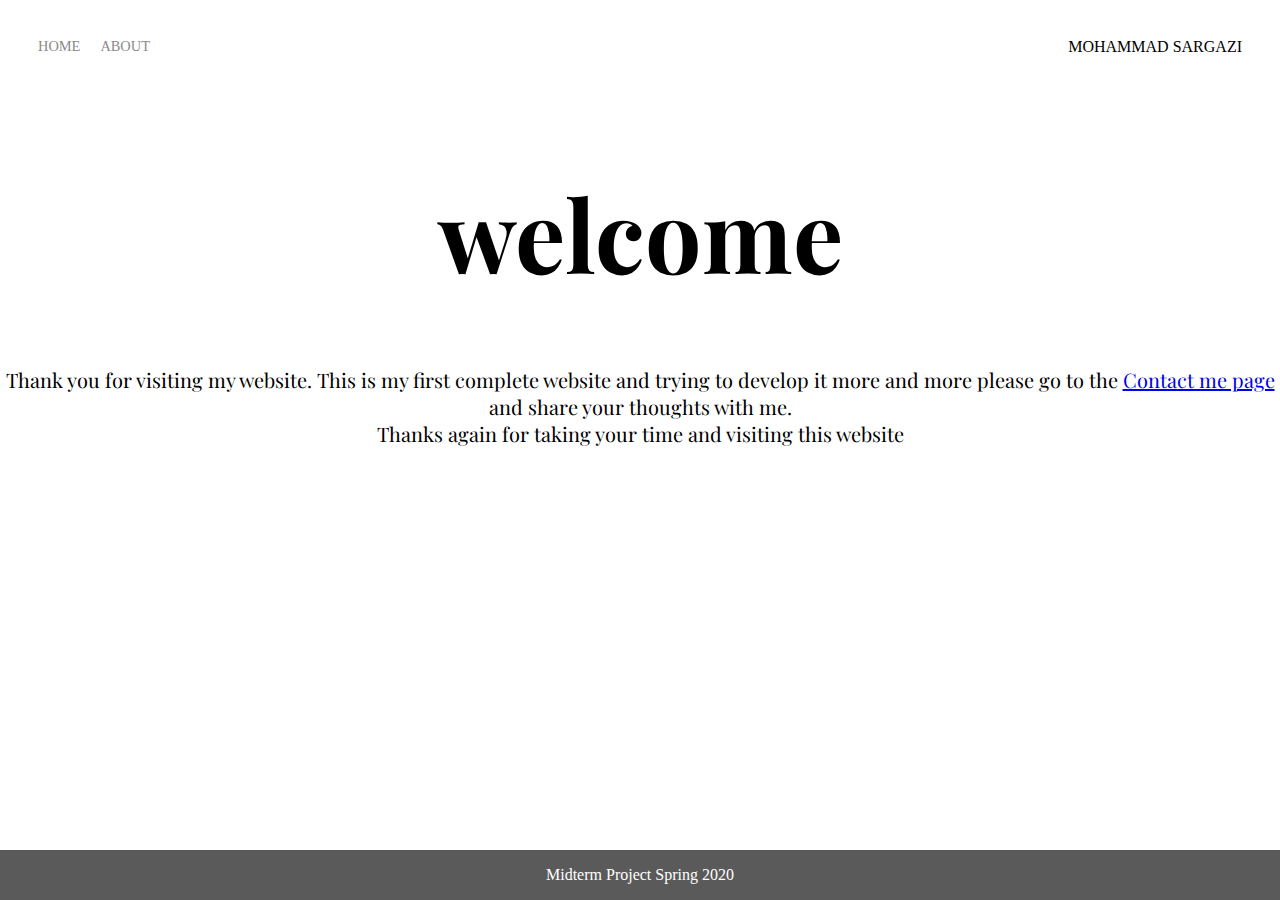
<file: about.html>
<!DOCTYPE html>
<html>
<head>
    <title>Page Title</title>
    <link rel="stylesheet" href="about.css">
    <link href="https://fonts.googleapis.com/css2?family=Playfair+Display&display=swap" rel="stylesheet"> 
</head> 
<body>
    <div class="container">
        <div class="nav-wrapper">
            <div class="left-side">
                <div class="nav-link-wrapper">
                    <a href="index.html">Home</a>
                </div>

                <div class="nav-link-wrapper">
                    <a href="about.html">About</a>
                </div>
            </div>

            <div class="right-side">
                <div class="brand">
                    <div Class="name">MOHAMMAD SARGAZI</div>
                </div>
            </div>

         </div>
    </div>  
    <div class= "welcome">
        <h1>welcome</h1>
    </div>
    <div class="note">
        <p> Thank you for visiting my website. This is my first complete website and trying to develop it more and more please go to the <a href="email.html">Contact me page</a> and share your thoughts with me.<br> Thanks again for taking your time and visiting this website</p>
    </div>
</body>    
<footer>
    <div class="footer">
    <p> Midterm Project Spring 2020</p>
    </div>
</footer>
</html>
</file>
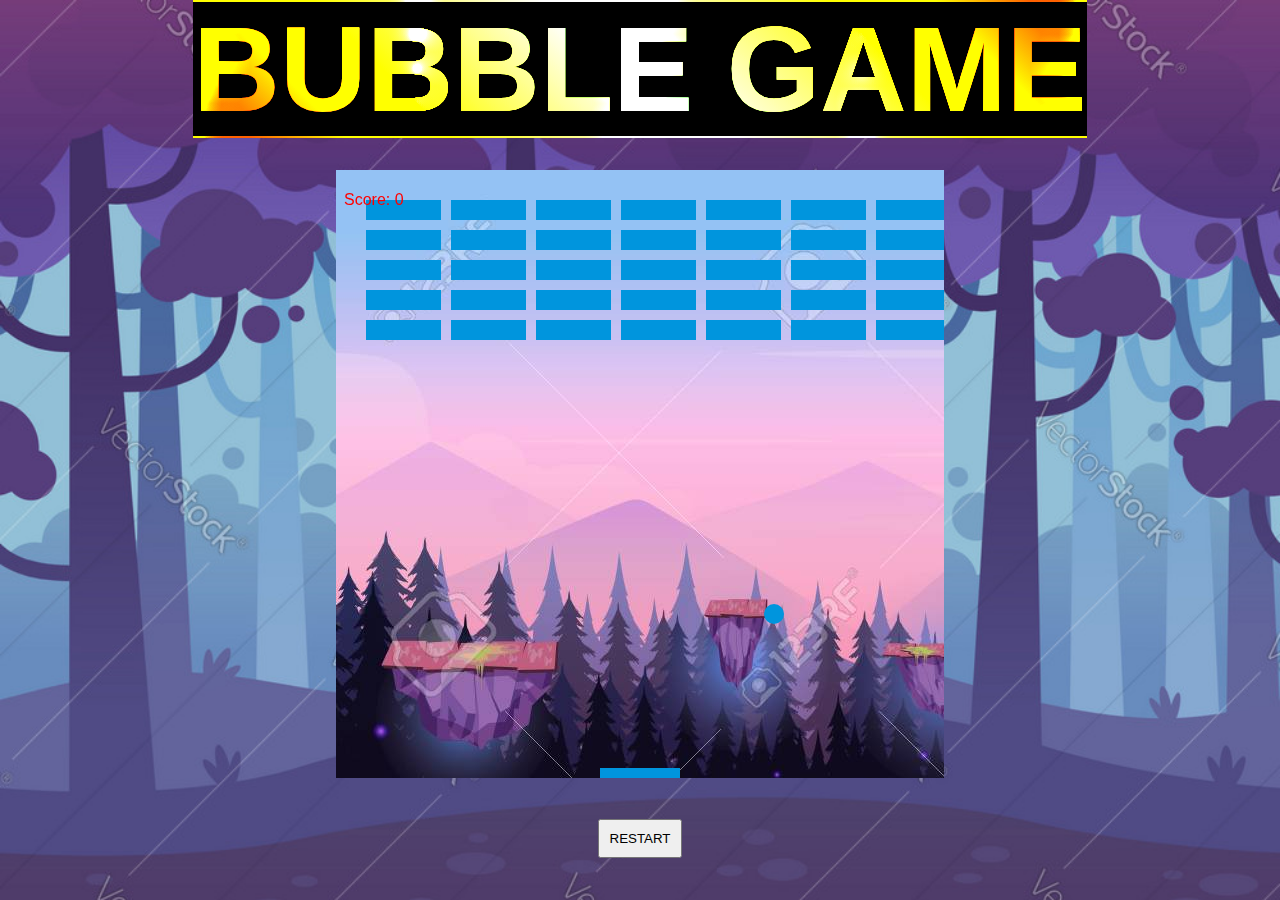
<file: bubblegame.html>
<!DOCT<!DOCTYPE html>
<html>
    <head>
        <title> Tennis Game</title>
        <link rel="stylesheet" href="bublestyles.css">
        <div class="neon" alignment= "center">
            <span id= "text" class="text" data-text="Bubble Game">Bubble Game</span>
            <span class="gradient"></span>
            <span class="spotlight"></span>
          </div>
        
    </head>
    <body>
        <canvas id="myCanvas" width="608" height="608"></canvas>
        <script src="new.js"></script>
        <button onClick="window.location.reload();">RESTART</button>
    </body>
</html>
</file>
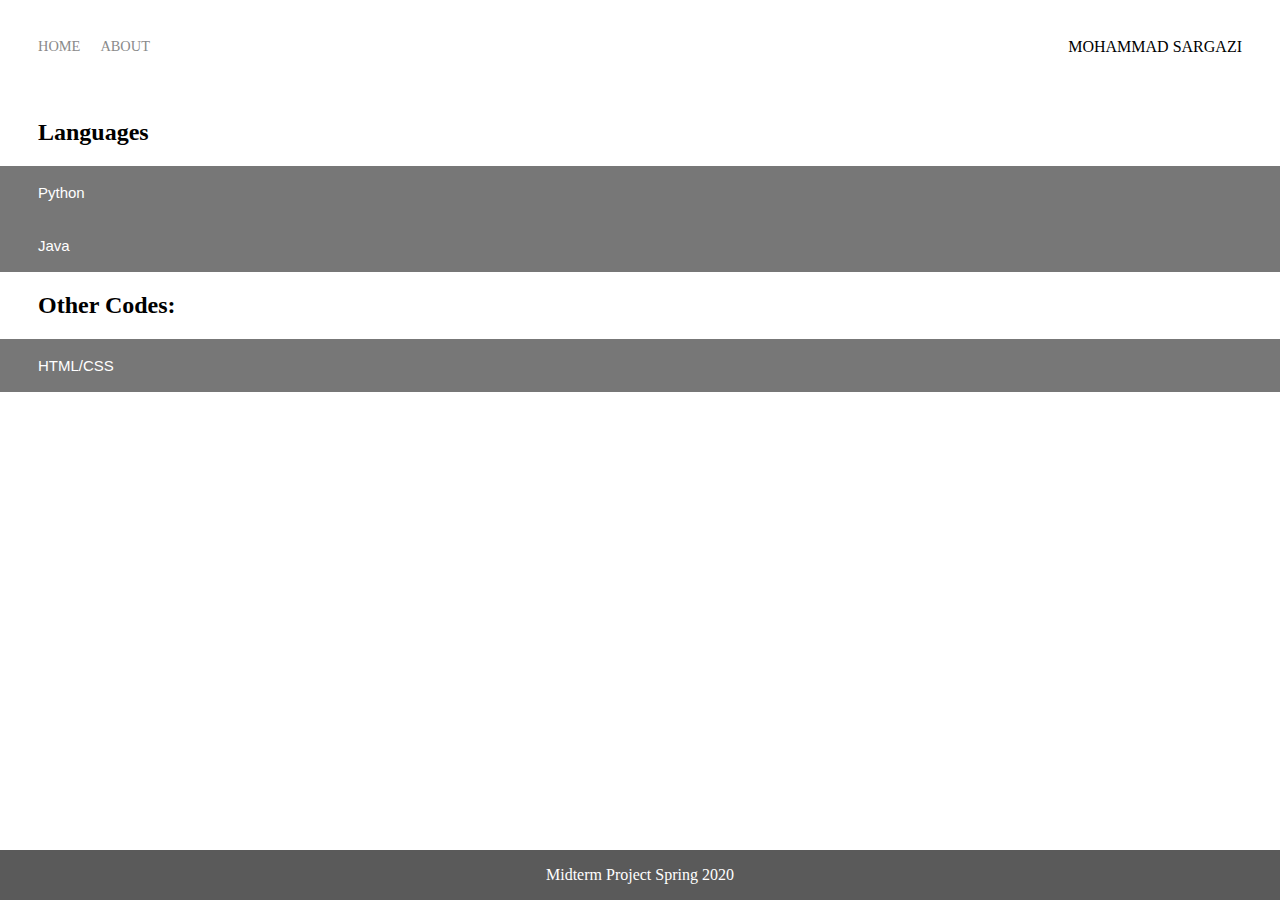
<file: codes.html>
<!DOCTYPE html>
<html>
<head>
    <meta charset="uft-8"/>
    <title>Codes</title>
    <link rel="stylesheet" href="codes.css">
    <link href="https://fonts.googleapis.com/css2?family=Lobster&display=swap" rel="stylesheet">
</head> 
<body>
    <div class="container">
        <div class="nav-wrapper">
            <div class="left-side">
                <div class="nav-link-wrapper">
                    <a href="index.html">Home</a>
                </div>

                <div class="nav-link-wrapper">
                    <a href="about.html">About</a>
                </div>
            </div>

            <div class="right-side">
                <div class="brand">
                    <div Class="name">MOHAMMAD SARGAZI</div>
                </div>
            </div>

        </div>
        
        <h2>Languages</h2>
        <div class="Allcol">    
            <button type="button" class="collapsible">Python</button>
            <div class="content">
            <a href="data.html">Data Collection</a><br>
            <a href="dictionary.html">Usernames Dictionary </a><br>
            <a href="quizpy.html"> Quiz Avarage  3</a><br>
            <a href="rainfall.html">Rainfall Sample </a><br>
            <a href="username.html">Usernames and Name Generator </a><br>
            </div>
            
            
            <button type="button" class="collapsible">Java</button>
            <div class="content">
                <a href="about.html">Coming soon...</a><br>
                <a href="about.html">Coming soon...</a><br>
                <a href="about.html">Coming soon...</a><br>
                <a href="about.html">Coming soon...</a><br>
                <a href="about.html">Coming soon...</a><br>
            </div>
            <h2> Other Codes:</h2>
            <button type="button" class="collapsible">HTML/CSS</button>
            <div class="content">
                <a href="feedback.html">Student Feedback Form </a><br>
                <a href="iss.html">Live ISS Location</a><br>
                <a href="roster.html">Student Club Roster </a><br>
            </div>
        </div>    
        <script>
            var coll = document.getElementsByClassName("collapsible");
            var i;
            
            for (i = 0; i < coll.length; i++) {
            coll[i].addEventListener("click", function() {
                this.classList.toggle("active");
                var content = this.nextElementSibling;
                if (content.style.display === "block") {
                content.style.display = "none";
                } else {
                content.style.display = "block";
                }
            });
            }
            
      
          
          
          
          
        </script>
        



    </div>  

</body>
<footer>
    <div class="footer">
    <p> Midterm Project Spring 2020</p>
    </div>
</footer>
</html>
</file>
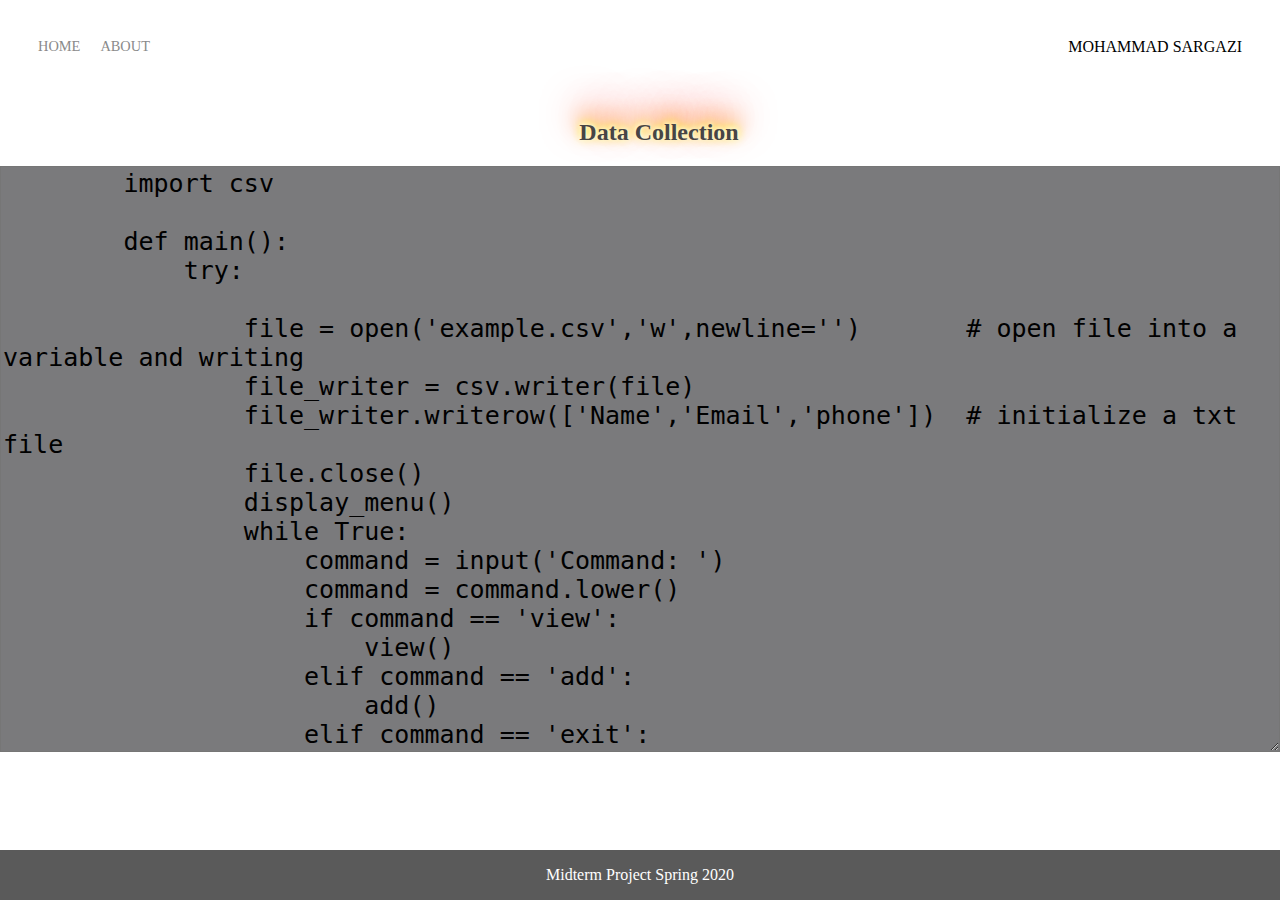
<file: data.html>
<!DOCTYPE html>
<html>
<head>
    <meta charset="uft-8"/>
    <title> Data Collection</title>
    <link rel="stylesheet" href="codes.css">
    <link href="https://fonts.googleapis.com/css2?family=Lobster&display=swap" rel="stylesheet">
</head> 
<style>
    body {
    margin: 0px;
}

.container {
    display: grid;
    grid-template-columns: 1fr; 
}

/* Nav styles*/
.nav-wrapper {
    display: flex;
    justify-content: space-between;
    padding: 38px;
}

.left-side {
    display: flex;
}

.nav-wrapper >.left-side > div {
    margin-right: 20px;
    font-size: 0.9em;
    text-transform: uppercase;
}

.nav-link-wrapper {
    height: 22px;
    border-bottom: 1px solid transparent;
    transition: border-bottom 0.5s;
}

.nav-link-wrapper a {
    color: #8a8a8a;
    text-decoration: none;
    transition: color 0.5s;
}

.nav-link-wrapper:hover {
    border-bottom: 1px solid black;
}

.nav-link-wrapper a:hover {
    color: black;
}
textarea {
    background-color: rgb(122, 122, 124);
    font-size: 25px;
}
#demotext {
color: #FFFFFF;
background: #333333;
text-shadow: 0 -1px 4px #FFF, 0 -2px 10px #ff0, 0 -10px 20px #ff8000, 0 -18px 40px #F00;
color: rgb(71, 69, 69);
background: #ffffff;
text-align: center
}
.footer {
    position: fixed;
    left: 0;
    bottom: 0;
    width: 100%;
    background-color: rgb(90, 90, 90);
    color: white;
    text-align: center;
    
}
</style>
<body>
    <div class="container">
        <div class="nav-wrapper">
            <div class="left-side">
                <div class="nav-link-wrapper">
                    <a href="index.html">Home</a>
                </div>

                <div class="nav-link-wrapper">
                    <a href="about.html">About</a>
                </div>
            </div>

            <div class="right-side">
                <div class="brand">
                    <div Class="name">MOHAMMAD SARGAZI</div>
                </div>
            </div>

        </div>
        <div id="demotext"><h2> Data Collection </h2></div>
    <textarea id="w3mission" rows="20" cols="70">
        import csv

        def main():
            try:
        
                file = open('example.csv','w',newline='') 	# open file into a variable and writing
                file_writer = csv.writer(file)
                file_writer.writerow(['Name','Email','phone'])  # initialize a txt file
                file.close()
                display_menu()
                while True:
                    command = input('Command: ')
                    command = command.lower()
                    if command == 'view':
                        view()
                    elif command == 'add':
                        add()
                    elif command == 'exit':
                        print('Bye!')
                        break
                    else:
                        print('Not a valid command. Please try again. \n')
            except KeyError:
                print('Key Error ')
        
        def display_menu():
            print('COMMAND MENU')
            print('view - View Username list')
            print('add - Add a Username')
            print('exit - Exit program')
            print()
        
        
        def view():
            example_file = open('example.csv', encoding='utf-8')  # good idea to include encoding
            example_reader = csv.reader(example_file)
            for row in example_reader:
                print('{:<18} {:^18} {:>5}'.format(*row, end=''))
        
        
        def add():
            user = input('Please enter your username, phone number and email address in the same order separated with comma.').split(',')
            output_file = open('example.csv', 'a', newline='')  # open new file in 'w' mode
            output_writer = csv.writer(output_file)  # create a Writer object
            output_writer.writerow(user)
            output_file.close()
        
        main()
    
        
        </textarea>
    </div>
</body> 
<footer>
    <div class="footer">
    <p> Midterm Project Spring 2020</p>
    </div>
</footer>
</html>
</file>
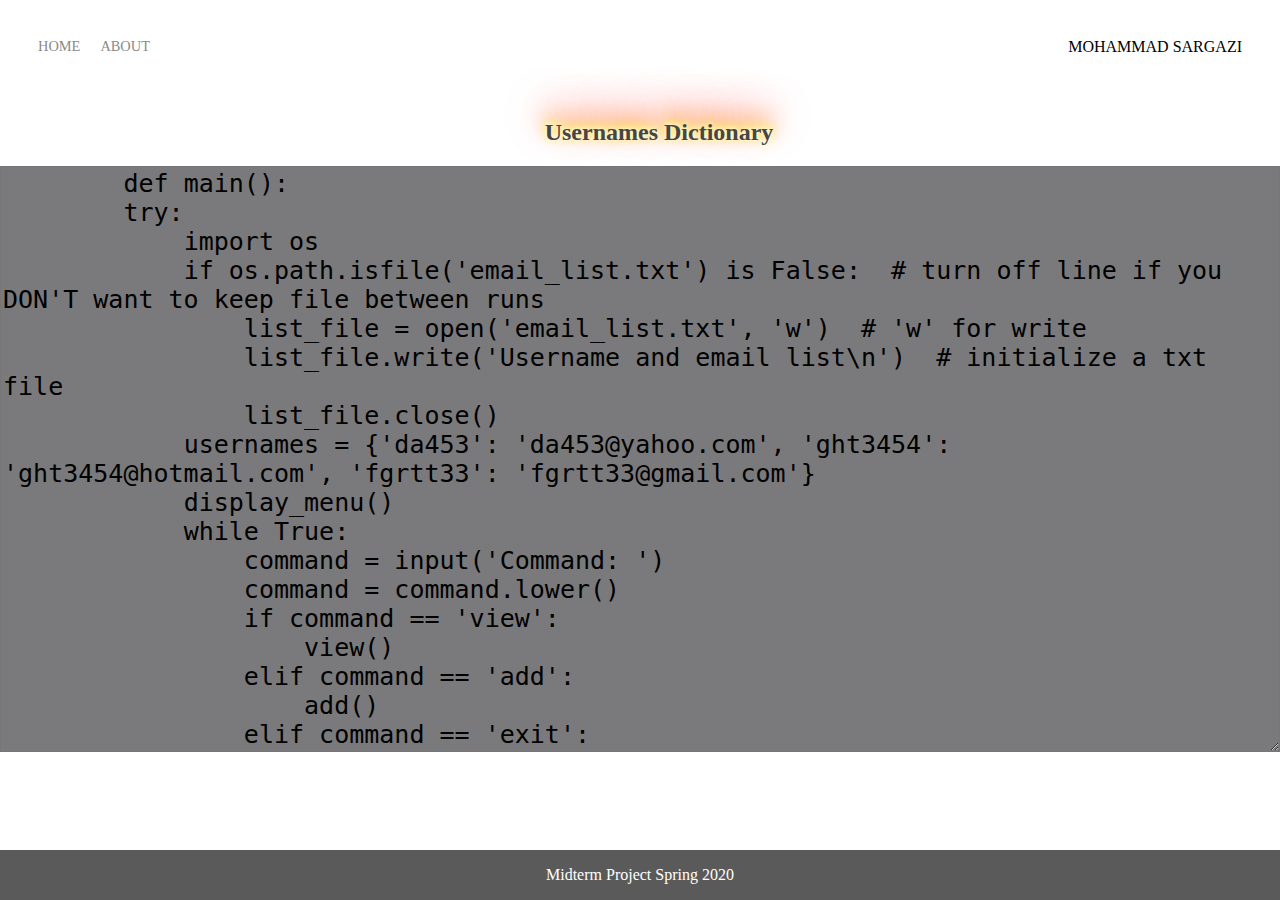
<file: dictionary.html>
<!DOCTYPE html>
<html>
<head>
    <meta charset="uft-8"/>
    <title> Dictonary file</title>
    <link rel="stylesheet" href="codes.css">
    <link href="https://fonts.googleapis.com/css2?family=Lobster&display=swap" rel="stylesheet">
</head> 
<style>
    body {
    margin: 0px;
}

.container {
    display: grid;
    grid-template-columns: 1fr; 
}

/* Nav styles*/
.nav-wrapper {
    display: flex;
    justify-content: space-between;
    padding: 38px;
}

.left-side {
    display: flex;
}

.nav-wrapper >.left-side > div {
    margin-right: 20px;
    font-size: 0.9em;
    text-transform: uppercase;
}

.nav-link-wrapper {
    height: 22px;
    border-bottom: 1px solid transparent;
    transition: border-bottom 0.5s;
}

.nav-link-wrapper a {
    color: #8a8a8a;
    text-decoration: none;
    transition: color 0.5s;
}

.nav-link-wrapper:hover {
    border-bottom: 1px solid black;
}

.nav-link-wrapper a:hover {
    color: black;
}
textarea {
    background-color: rgb(122, 122, 124);
    font-size: 25px;
}
#demotext {
color: #FFFFFF;
background: #333333;
text-shadow: 0 -1px 4px #FFF, 0 -2px 10px #ff0, 0 -10px 20px #ff8000, 0 -18px 40px #F00;
color: rgb(71, 69, 69);
background: #ffffff;
text-align: center
}
.footer {
    position: fixed;
    left: 0;
    bottom: 0;
    width: 100%;
    background-color: rgb(90, 90, 90);
    color: white;
    text-align: center;
    
}
</style>
<body>
    <div class="container">
        <div class="nav-wrapper">
            <div class="left-side">
                <div class="nav-link-wrapper">
                    <a href="index.html">Home</a>
                </div>

                <div class="nav-link-wrapper">
                    <a href="about.html">About</a>
                </div>
            </div>

            <div class="right-side">
                <div class="brand">
                    <div Class="name">MOHAMMAD SARGAZI</div>
                </div>
            </div>

        </div>
        <div id="demotext"><h2> Usernames Dictionary </h2></div>
    <textarea id="w3mission" rows="20" cols="70">
        def main():
        try:
            import os
            if os.path.isfile('email_list.txt') is False:  # turn off line if you DON'T want to keep file between runs
                list_file = open('email_list.txt', 'w')  # 'w' for write
                list_file.write('Username and email list\n')  # initialize a txt file
                list_file.close()
            usernames = {'da453': 'da453@yahoo.com', 'ght3454': 'ght3454@hotmail.com', 'fgrtt33': 'fgrtt33@gmail.com'}
            display_menu()
            while True:
                command = input('Command: ')
                command = command.lower()
                if command == 'view':
                    view()
                elif command == 'add':
                    add()
                elif command == 'exit':
                    print('Bye!')
                    break
                else:
                    print('Not a valid command. Please try again. \n')
        except KeyError:
            print('Key Error ')
    
    
    def display_menu():
        print('COMMAND MENU')
        print('view - View Username list')
        print('add - Add a Username')
        print('exit - Exit program')
        print()
    
    
    def view():
        my_file = open('email_list.txt', 'r')  # r is for read mode
        my_data = my_file.read()  # read the entire file into one string
        print(my_data)
        my_file.close()  # close the file
    
    
    def add():
        user_input = input('Enter usernames with emails , separating each one with a comma. ')
        while user_input == '' or '@' not in user_input:
            user_input = input('Please enter a valid username and email.')
        user_input_list = user_input.split(',')
    
    
        user_input_fixed = ''  # a new string to hold the fixed items, so they can be written to the file
        list_file = open('email_list.txt', 'a')  # 'a' for append mode
        for i in range(len(user_input_list)):
            guest_fixed = user_input_list[i].strip()
            user_input_fixed = 'User ' + str(i + 1) + ' - ' + guest_fixed + '\n'
            list_file.write(user_input_fixed)
        list_file.close()
    
    
    if __name__ == '__main__':
        main()
    
    
    
        
        </textarea>
    </div>
</body> 
<footer>
    <div class="footer">
    <p> Midterm Project Spring 2020</p>
    </div>
</footer>
</html>
</file>
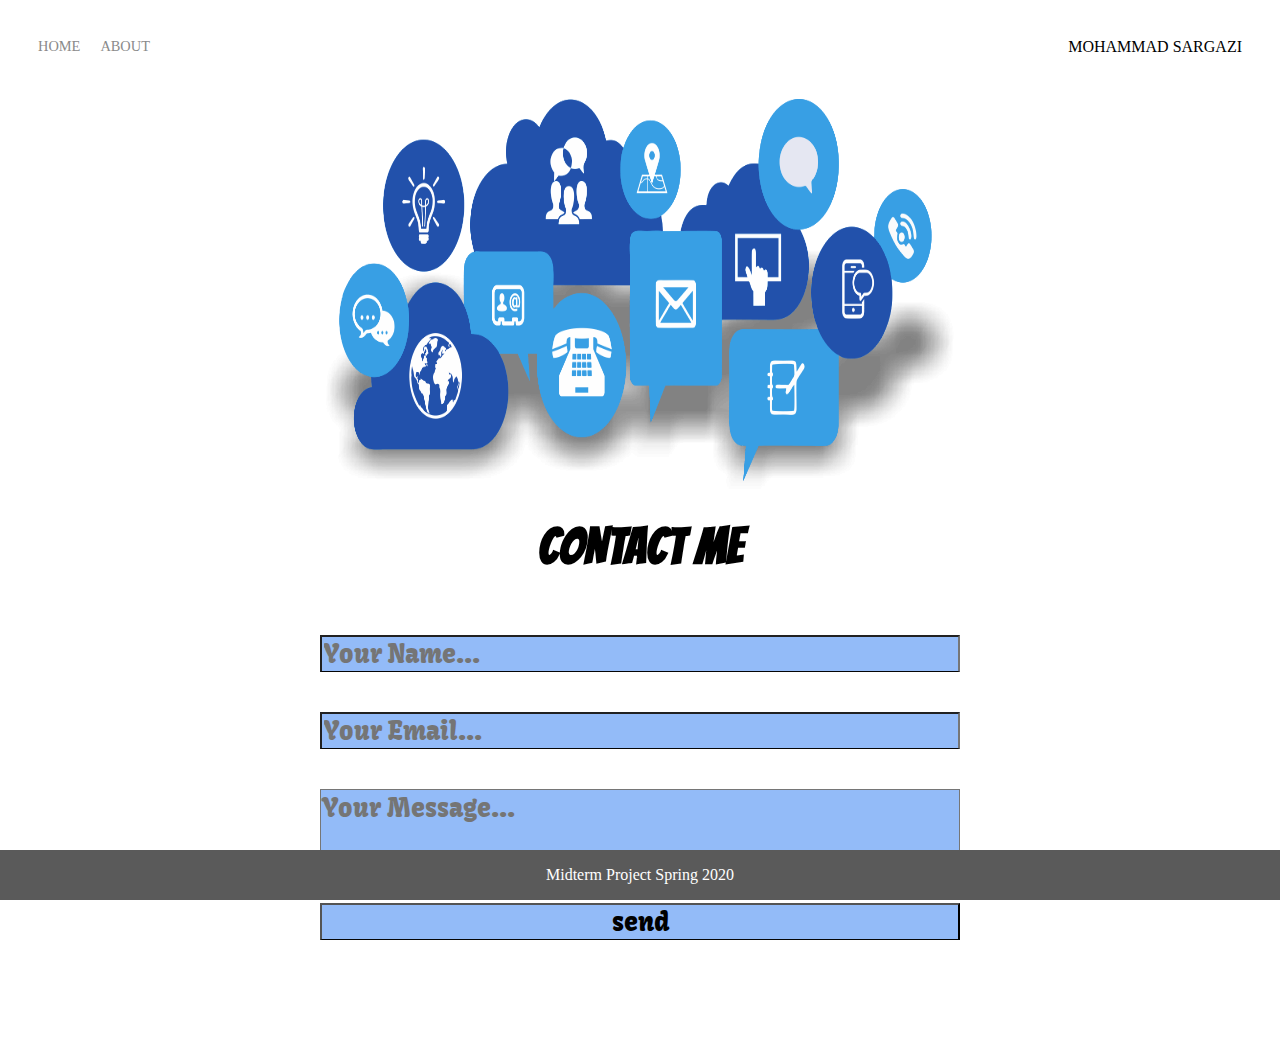
<file: email.html>
<!DOCTYPE html>
<html>
<head>
    <meta charset="uft-8"/>
    <title>Page Title</title>
    <link href="https://fonts.googleapis.com/css2?family=Bangers&display=swap" rel="stylesheet"> 
    <link href="https://fonts.googleapis.com/css2?family=Kavoon&display=swap" rel="stylesheet"> 
    <link rel="stylesheet" href="emailstyles.css">
</head> 
<body>
    <div class="container">
        <div class="nav-wrapper">
            <div class="left-side">
                <div class="nav-link-wrapper">
                    <a href="index.html">Home</a>
                </div>

                <div class="nav-link-wrapper">
                    <a href="about.html">About</a>
                </div>
            </div>

            <div class="right-side">
                <div class="brand">
                    <div>MOHAMMAD SARGAZI</div>
                </div>
            </div>

         </div>
         <img src="Images/c.png" alt="contact" width="50%" height="auto" id="img"> 

      <div class="contact-title">
          <h1> Contact Me </h1>   
        </div> 
      
      <div class="contact-form">
        <form id="contact-form" action="https://formspree.io/mknvjnqa" method="POST">
          <input name="name" type="text" class="form-control" placeholder="Your Name..." required>
          <br>
          <input name="_replyto" type="email" class="form-control" placeholder="Your Email..." required><br>
          <textarea name="Message" class="form-control" placeholder="Your Message..." row="4" required></textarea> <br>
          <input type="submit" class="form-control submit" value="send">
        </form>
      </div>  
    </div>
  </body>
  <footer>
    <div class="footer">
    <p> Midterm Project Spring 2020</p>
    </div>
</footer>
</html>
</file>
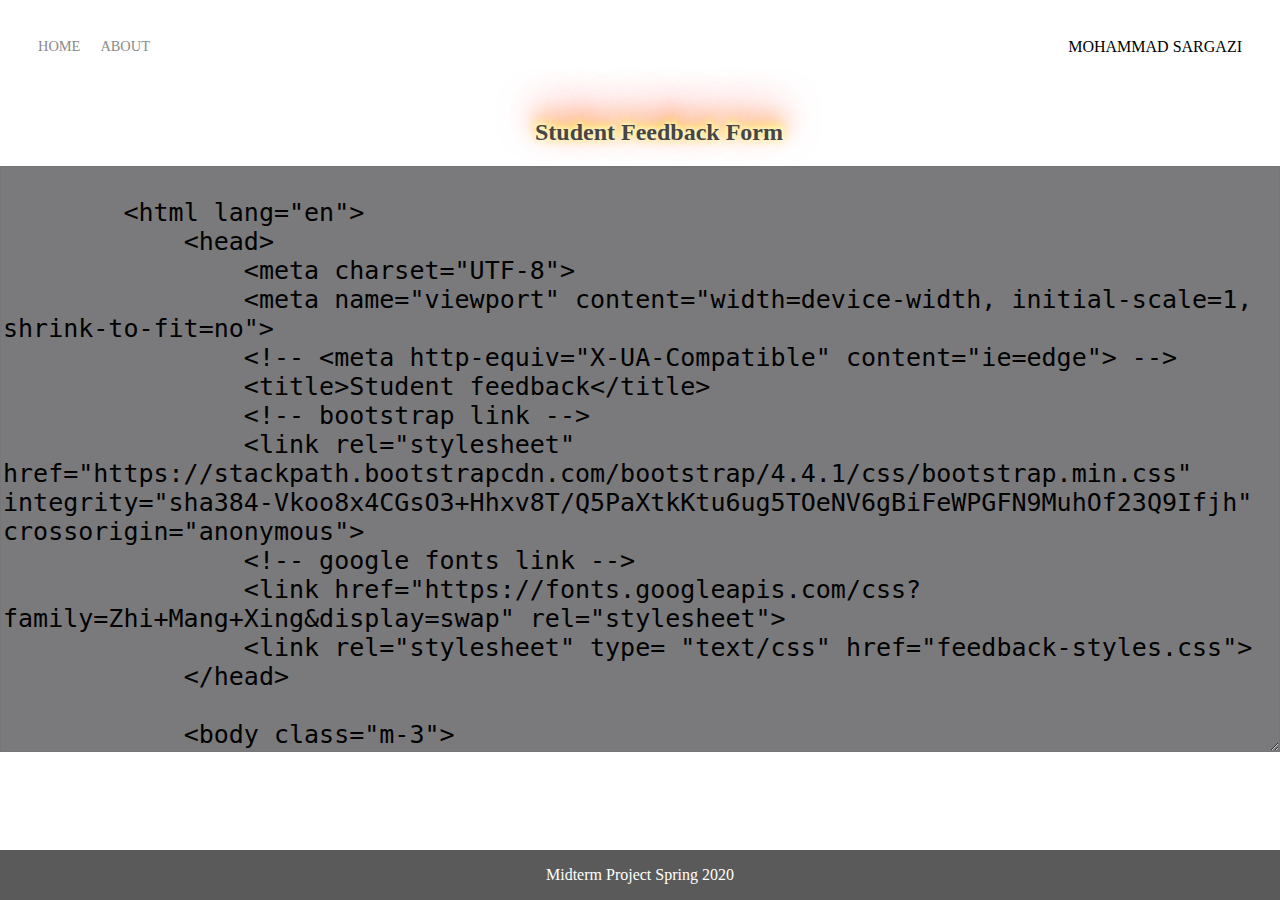
<file: feedback.html>
<!DOCTYPE html>
<html>
<head>
    <meta charset="uft-8"/>
    <title> Student Feedback</title>
    <link rel="stylesheet" href="codes.css">
    <link href="https://fonts.googleapis.com/css2?family=Lobster&display=swap" rel="stylesheet">
</head> 
<style>
    body {
    margin: 0px;
}

.container {
    display: grid;
    grid-template-columns: 1fr; 
}

/* Nav styles*/
.nav-wrapper {
    display: flex;
    justify-content: space-between;
    padding: 38px;
}

.left-side {
    display: flex;
}

.nav-wrapper >.left-side > div {
    margin-right: 20px;
    font-size: 0.9em;
    text-transform: uppercase;
}

.nav-link-wrapper {
    height: 22px;
    border-bottom: 1px solid transparent;
    transition: border-bottom 0.5s;
}

.nav-link-wrapper a {
    color: #8a8a8a;
    text-decoration: none;
    transition: color 0.5s;
}

.nav-link-wrapper:hover {
    border-bottom: 1px solid black;
}

.nav-link-wrapper a:hover {
    color: black;
}
textarea {
    background-color: rgb(122, 122, 124);
    font-size: 25px;
    text-align: left;
    margin: 0;
}
#demotext {
color: #FFFFFF;
background: #333333;
text-shadow: 0 -1px 4px #FFF, 0 -2px 10px #ff0, 0 -10px 20px #ff8000, 0 -18px 40px #F00;
color: rgb(71, 69, 69);
background: #ffffff;
text-align: center
}
.footer {
    position: fixed;
    left: 0;
    bottom: 0;
    width: 100%;
    background-color: rgb(90, 90, 90);
    color: white;
    text-align: center;
    
}

</style>
<body>
    <div class="container">
        <div class="nav-wrapper">
            <div class="left-side">
                <div class="nav-link-wrapper">
                    <a href="index.html">Home</a>
                </div>

                <div class="nav-link-wrapper">
                    <a href="about.html">About</a>
                </div>
            </div>

            <div class="right-side">
                <div class="brand">
                    <div Class="name">MOHAMMAD SARGAZI</div>
                </div>
            </div>

        </div>
        <div id="demotext"><h2> Student Feedback Form </h2></div>
    <textarea id="w3mission" rows="20" cols="80">

        <html lang="en">
            <head>
                <meta charset="UTF-8">
                <meta name="viewport" content="width=device-width, initial-scale=1, shrink-to-fit=no">
                <!-- <meta http-equiv="X-UA-Compatible" content="ie=edge"> -->
                <title>Student feedback</title>
                <!-- bootstrap link -->
                <link rel="stylesheet" href="https://stackpath.bootstrapcdn.com/bootstrap/4.4.1/css/bootstrap.min.css" integrity="sha384-Vkoo8x4CGsO3+Hhxv8T/Q5PaXtkKtu6ug5TOeNV6gBiFeWPGFN9MuhOf23Q9Ifjh" crossorigin="anonymous">
                <!-- google fonts link -->
                <link href="https://fonts.googleapis.com/css?family=Zhi+Mang+Xing&display=swap" rel="stylesheet">
                <link rel="stylesheet" type= "text/css" href="feedback-styles.css">
            </head>
            
            <body class="m-3">
                <!-- student feedback site -->
                <!-- header -->
                <div class="jumbotron">
                    <h1>Please provide feedback. You may do so anonymously.</h1>
                </div>
                <!-- creating grid container -->
                <div class="row">
                    <!-- defining first column -->
                    <div class="col-md-5">
                    <!-- notes and instuctions -->
                        <div>
                            <p>As one of our students, your thoughts, comments, and feedback are very important to us</p>
                            <p>Please use this form to send us your feedback</p>
                            <p>If you would like a response, Please include your contact infomation</p>
                        </div>
                    </div> <!--end of first column-->
            
                    <!-- defining 2n column -->
            
                    <div class="col-md-7">
                        <form class="ml-5" action="">
                            <!-- group input-text by using div tag -->
                                <div>
                                    <label for="name" class="form-check-lebel">Name:</label> <input type="text" id="name" name="student-name" maxlength="5" class="form-control"><br>
                                    <label for="email" class="form-check-lebel">email:</label> <input type="email" id="email" name="student-email" class="form-control"><br>
                                    <label for="msg" class="form-check-lebel">Comments</label><br>
                                    <input type="textarea" id="msg" name="comment" required class="form-control"><br>
                                </div>
                                
                                <p>Are you a current student?</p>
            
                                <div class="form-check">
                                    <input type="radio" id="yes" name="current-student" checked class="form-check-input">
                                    <label for="yes" class="form-check-lebel">Yes</label>
                                </div>
            
                                <div class="form-check">
                                    <input type="radio" id="no" name="current-student" class="form-check-input">
                                    <label for="no" class="form-check-lebel">No</label>
                                </div>
            
                                <div>
                                    <input class="btn btn-success mt-2" type="submit" id="submit-btn" name="submit-btn">
                                
                                </div>  
                        </form>
                    </div> <!--End of 2nd column-->
                </div> <!--end of row-->
            </body>
            </html>
        
        </textarea>
    </div>
</body> 
<footer>
    <div class="footer">
    <p> Midterm Project Spring 2020</p>
    </div>
</footer>
</html>
</file>
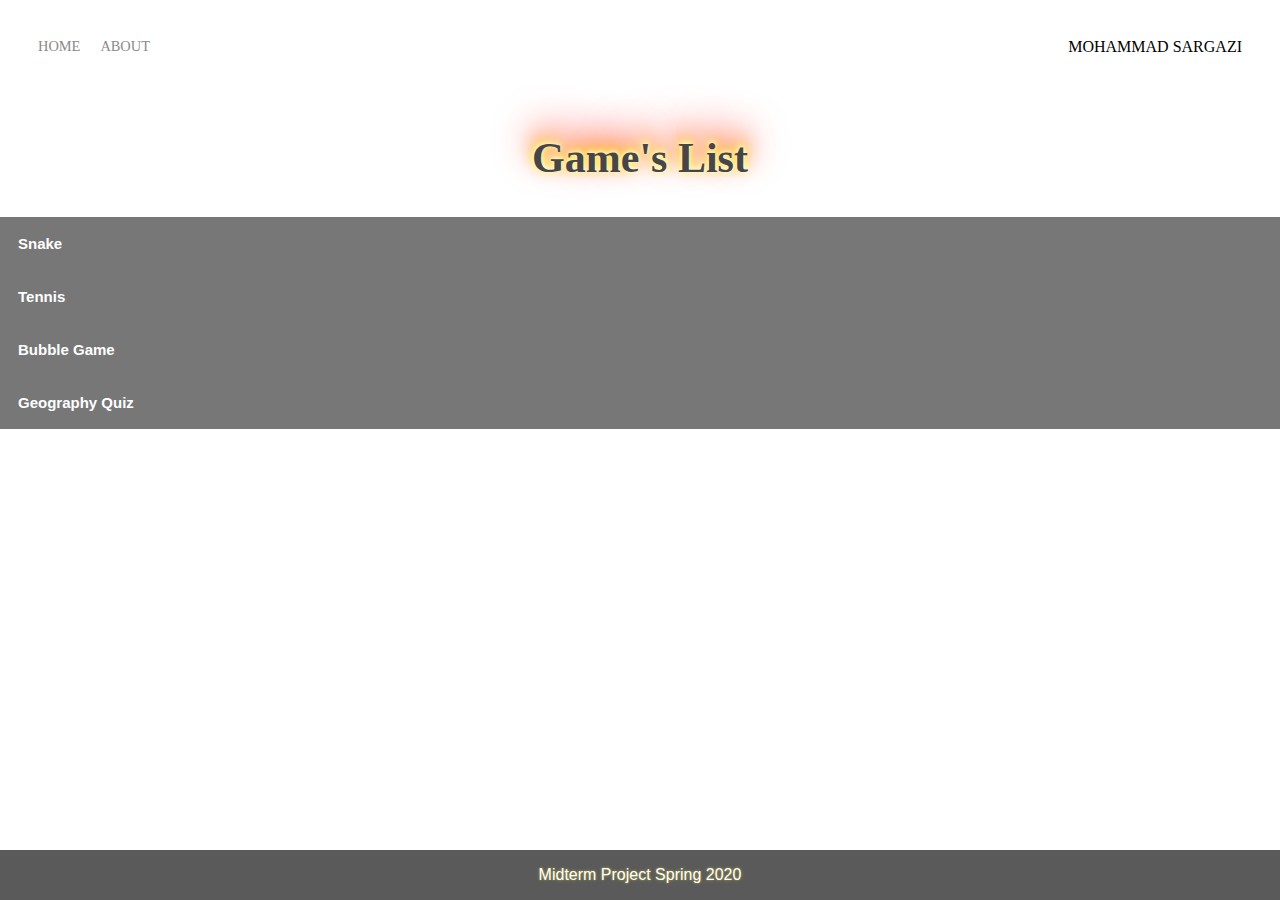
<file: game-list.html>
<!DOCTYPE html>
<html>
<head>
<link href="https://fonts.googleapis.com/css2?family=Luckiest+Guy&display=swap" rel="stylesheet">    
<meta name="viewport" content="width=device-width, initial-scale=1">
    <meta charset="uft-8"/>
    <title>Game List</title>
    <link href="https://fonts.googleapis.com/css2?family=Lobster&display=swap" rel="stylesheet">    
<style>
body {
    margin: 0px;
}

.container {
    display: grid;
    grid-template-columns: 1fr; 
}

/* Nav styles*/
.nav-wrapper {
    display: flex;
    justify-content: space-between;
    padding: 38px;
}

.left-side {
    display: flex;
}

.nav-wrapper >.left-side > div {
    margin-right: 20px;
    font-size: 0.9em;
    text-transform: uppercase;
}

.nav-link-wrapper {
    height: 22px;
    border-bottom: 1px solid transparent;
    transition: border-bottom 0.5s;
}

.nav-link-wrapper a {
    color: #8a8a8a;
    text-decoration: none;
    transition: color 0.5s;
}

.nav-link-wrapper:hover {
    border-bottom: 1px solid black;
}

.nav-link-wrapper a:hover {
    color: black;
}

#demotext {
color: #FFFFFF;
background: #333333;
text-shadow: 0 -1px 4px #FFF, 0 -2px 10px #ff0, 0 -10px 20px #ff8000, 0 -18px 40px #F00;
color: rgb(71, 69, 69);
background: #ffffff;
text-align: center
}
h2 {
    font-size: 42px;
}
p {
    text-decoration: none;
    text-shadow: 0 0 3px rgb(185, 177, 63);
    text-align: center;
}
#image {
    padding-right: 30px;
}
.content a {
    text-decoration: none;
    font-family: 'Luckiest Guy', cursive;
    text-shadow: 0 0 3px #FF0000;
}
.content {
  padding: 0 18px;
  max-height: 0;
  overflow: hidden;
  transition: max-height 0.2s ease-out;
  background-color: #f1f1f1;
  text-align: left;
  font-size: 42px;
}
.active, .collapsible:hover {
  background-color: #555;
}
.collapsible {
  background-color: #777;
  color: white;
  cursor: pointer;
  padding: 18px;
  width: 100%;
  border: none;
  text-align: left;
  outline: none;
  font-size: 15px;
  font-weight: 900;
}
.footer {
    position: fixed;
    left: 0;
    bottom: 0;
    width: 100%;
    background-color: rgb(90, 90, 90);
    color: white;
    text-align: center;
    font-family: Arial, Helvetica, sans-serif;
    
}
</style>
</head>
<body>
    <div class="container">
        <div class="nav-wrapper">
            <div class="left-side">
                <div class="nav-link-wrapper">
                    <a href="index.html">Home</a>
                </div>

                <div class="nav-link-wrapper">
                    <a href="about.html">About</a>
                </div>
            </div>

            <div class="right-side">
                <div class="brand">
                    <div Class="name">MOHAMMAD SARGAZI</div>
                </div>
            </div>
        </div>    
    </div>    
    <div id="demotext"><h2>Game's List </h2></div>
    <button class="collapsible">Snake</button>
    <div class="content">
        <a> <img  id= "image" src="Images/s.png" alt="Smiley face" width="100px" height="100px" align="left"> <a href="1snake.html"> Snake Game </a>

    </div>

    <button class="collapsible">Tennis</button>
    <div class="content">
        <img  id= "image" src="Images/t.png" alt="Smiley face" width="100px" height="100px" align="left"> <a href="tennis.html"> Tennis Game </a>
    </div>    
    <button class="collapsible">Bubble Game</button>
    <div class="content">
        <a> <img  id= "image" src="Images/b.png" alt="Smiley face" width="100px" height="100px" align="left"> <a href="bubblegame.html"> Bubble Game </a></div>
</div>    
<div id="demotext">
    <button class="collapsible">Geography Quiz</button>
    <div class="content">
        <a> <img  id= "image" src="Images/g.png" alt="Smiley face" width="100px" height="100px" align="left"> <a href="index1.html"> Geography Quiz</a>

    </div>    
<script>
var coll = document.getElementsByClassName("collapsible");
var i;

for (i = 0; i < coll.length; i++) {
  coll[i].addEventListener("click", function() {
    this.classList.toggle("active");
    var content = this.nextElementSibling;
    if (content.style.maxHeight){
      content.style.maxHeight = null;
    } else {
      content.style.maxHeight = content.scrollHeight + "px";
    } 
  });
}

</script>

</body>
<footer>
    <div class="footer">
    <p> Midterm Project Spring 2020</p>
    </div>
</footer>
</html>
</file>
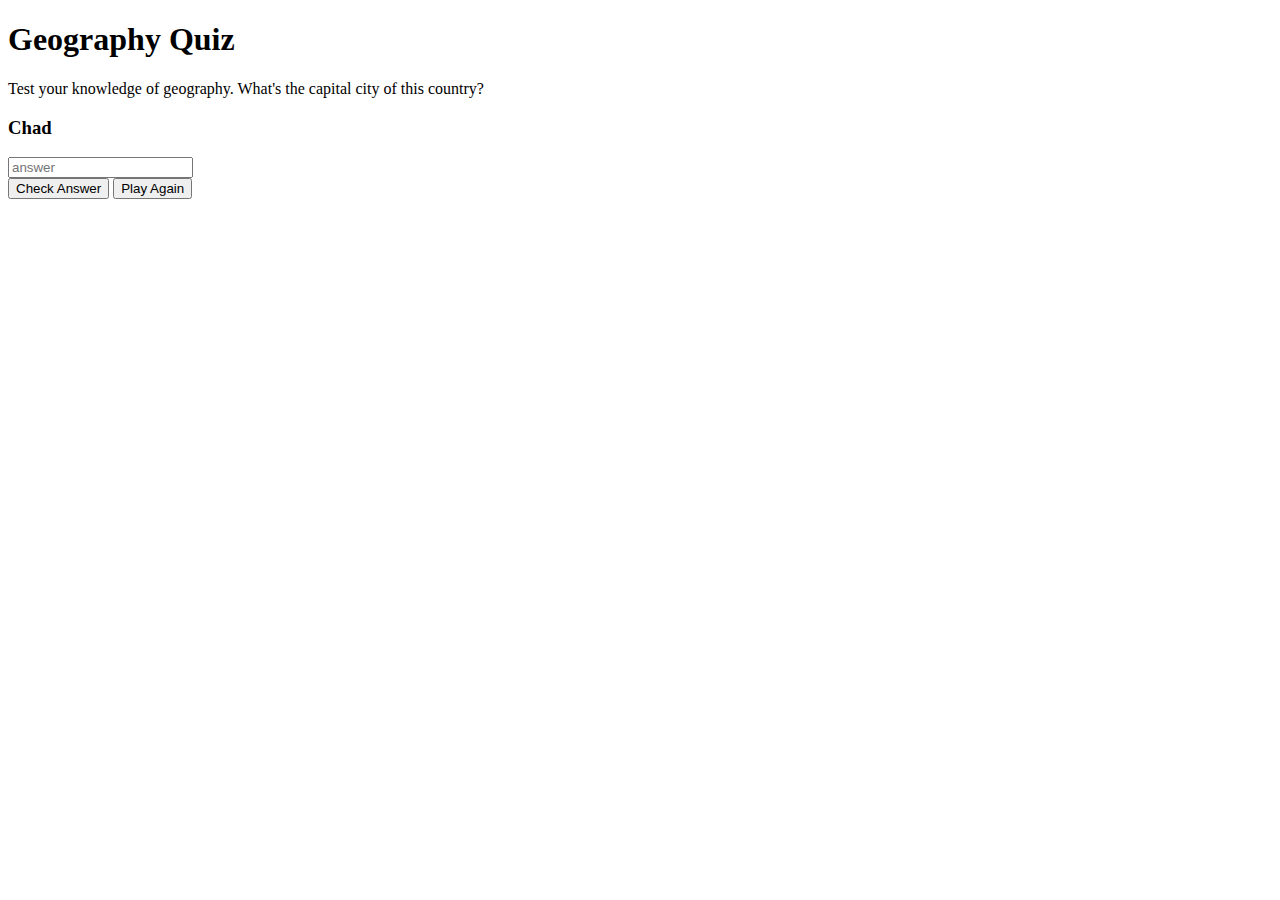
<file: index1.html>
<!DOCTYPE html>
<html>

<head>
    <title>Capital City Guessing Game</title>
    <meta charset="utf-8">
   
    <meta name="viewport" content="width=device-width, initial-scale=1, shrink-to-fit=no">
    <link rel="stylesheet" href="https://stackpath.bootstrapcdn.com/bootstrap/4.2.1/css/bootstrap.min.css" integrity="sha384-GJzZqFGwb1QTTN6wy59ffF1BuGJpLSa9DkKMp0DgiMDm4iYMj70gZWKYbI706tWS" crossorigin="anonymous">    <script href="countries.js"></script>
   
    <script src="countries.js"></script>
    <script async defer src="game.js"></script>

</head>

<body>
<div class="content m-4 center-block">
    <h1>Geography Quiz</h1>

    <p>Test your knowledge of geography. What's the capital city of this country?</p>

    <h3 id="random-country"> placeholder </h3>

    <div class="input-group mb-3">
        <input type="text" id="user-answer" class="form-control" placeholder="answer" aria-label="answer" aria-description="submit-answer">
        <div class="input-group-append">
            <button class="btn btn-outline-secondary" type="button" id="submit-answer">Check Answer</button>
            <button onclick="window.location.reload();" id = 'clear'> Play Again </button>
        </div>
    </div>

    <h3 id="result">Replace with result</h3>

    <!-- TODO add a Play Again button to select a new random country, 
        clear the user answer and result, so the user can have another turn.  -->
 
</div>
</body>

</html>
</file>
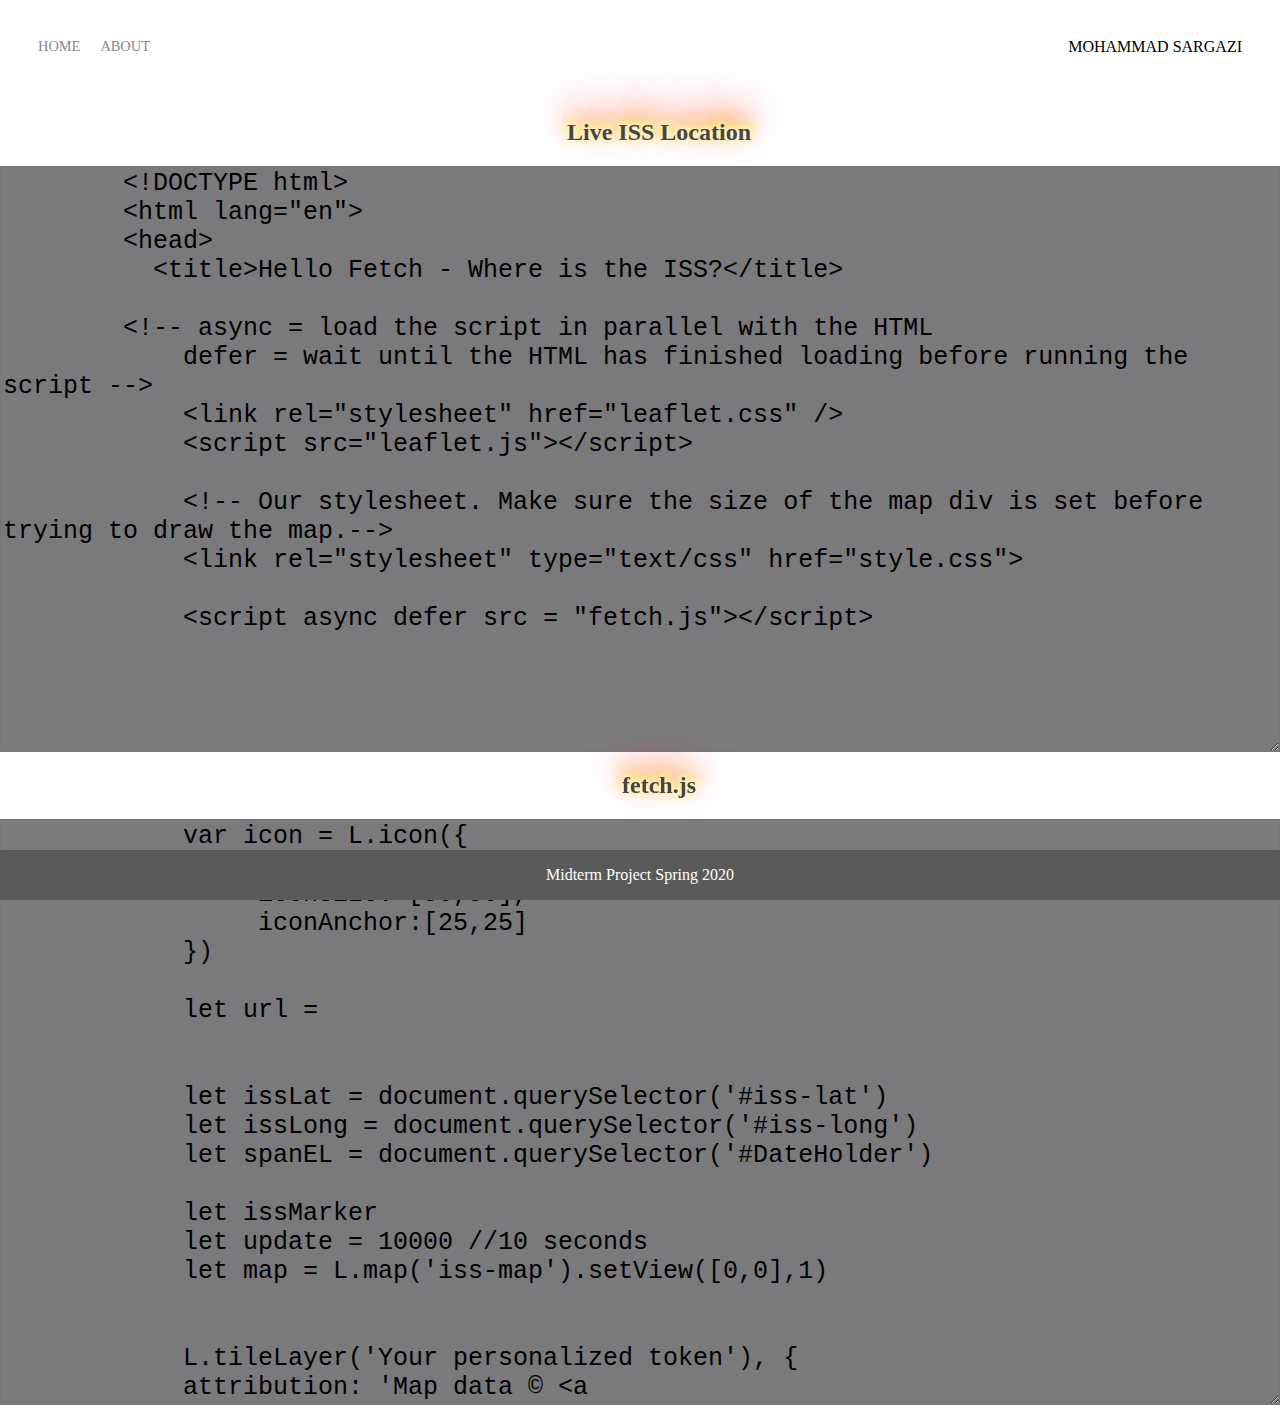
<file: iss.html>
<!DOCTYPE html>
<html>
<head>
    <meta charset="uft-8"/>
    <title>Iss Location </title>
    <link rel="stylesheet" href="codes.css">
    <link href="https://fonts.googleapis.com/css2?family=Lobster&display=swap" rel="stylesheet">
</head> 
<style>

body {
    flex-shrink: 1;
    margin: 0px;
}

.container {
    display: grid;
    grid-template-columns: 1fr; 
}

/* Nav styles*/
.nav-wrapper {
    display: flex;
    justify-content: space-between;
    padding: 38px;
}

.left-side {
    display: flex;
}

.nav-wrapper >.left-side > div {
    margin-right: 20px;
    font-size: 0.9em;
    text-transform: uppercase;
}

.nav-link-wrapper {
    height: 22px;
    border-bottom: 1px solid transparent;
    transition: border-bottom 0.5s;
}

.nav-link-wrapper a {
    color: #8a8a8a;
    text-decoration: none;
    transition: color 0.5s;
}

.nav-link-wrapper:hover {
    border-bottom: 1px solid black;
}

.nav-link-wrapper a:hover {
    color: black;
}
textarea {
    background-color: rgb(122, 122, 124);
    font-size: 25px;
    text-align: left;
    margin: 0;
}
#demotext {
color: #FFFFFF;
background: #333333;
text-shadow: 0 -1px 4px #FFF, 0 -2px 10px #ff0, 0 -10px 20px #ff8000, 0 -18px 40px #F00;
color: rgb(71, 69, 69);
background: #ffffff;
text-align: center
}
.footer {
    position: fixed;
    left: 0;
    bottom: 0;
    width: 100%;
    background-color: rgb(90, 90, 90);
    color: white;
    text-align: center;
    
}
</style>
<body>
    <div class="container">
        <div class="nav-wrapper">
            <div class="left-side">
                <div class="nav-link-wrapper">
                    <a href="index.html">Home</a>
                </div>

                <div class="nav-link-wrapper">
                    <a href="about.html">About</a>
                </div>
            </div>

            <div class="right-side">
                <div class="brand">
                    <div Class="name">MOHAMMAD SARGAZI</div>
                </div>
            </div>

        </div>
        <div id="demotext"><h2> Live ISS Location </h2></div>
    <textarea id="w3mission" rows="20" cols="80">
        <!DOCTYPE html>
        <html lang="en">
        <head>
          <title>Hello Fetch - Where is the ISS?</title>
        
        <!-- async = load the script in parallel with the HTML
            defer = wait until the HTML has finished loading before running the script -->
            <link rel="stylesheet" href="leaflet.css" />
            <script src="leaflet.js"></script>
            
            <!-- Our stylesheet. Make sure the size of the map div is set before trying to draw the map.-->
            <link rel="stylesheet" type="text/css" href="style.css">
        
            <script async defer src = "fetch.js"></script>
        
        
        
        
        
        </head>
        
        <body>
            <h1> Where is international space station? </h>
            <h2>This page will update every 10 secounds</h2>
            <p>At <span id="DateHolder"></span> iss is over the following coordinents:</p>
            <div>
                <p>ISS latitude: <span id = "iss-lat"></span></p>
                <p>ISS Longitude: <span id = "iss-long"></span></p>
            </div>
            <div id = 'iss-map'></div>
            
        </body>    
        </html>
        </textarea>

        <div id="demotext"><h2> fetch.js </h2></div>

        <textarea id="w3mission" rows="20" cols="80">
            var icon = L.icon({
                iconUrl: 'icon3.png',
                 iconSize: [50,50],
                 iconAnchor:[25,25]
            })
            
            let url =
            
            
            let issLat = document.querySelector('#iss-lat')
            let issLong = document.querySelector('#iss-long')
            let spanEL = document.querySelector('#DateHolder')
            
            let issMarker
            let update = 10000 //10 seconds
            let map = L.map('iss-map').setView([0,0],1)
            
            
            L.tileLayer('Your personalized token'), {
            attribution: 'Map data &copy; <a href="https://www.openstreetmap.org/">OpenStreetMap</a> contributors, <a href="https://creativecommons.org/licenses">CC-BY-SA</a>, Imagery &copy; <a href="https://www.mapbox.com/">Mapbox</a>',
            maxZoom: 7,
            id: 'mapbox.streets',
            accessToken: 
            }).addTo(map)
            
            iss()  //initial call to function
            setInterval(iss, update) // call the iss function every update seconds
            
            function iss() {
            fetch(url)
            .then( response => response.json() )
            .then( issData => {
                console.log(issData)
                let lat = issData.latitude
                let long = issData.longitude
                issLat.innerHTML = lat
                issLong.innerHTML = long
                
                let date = Date()
                spanEL.innerHTML = date
            
                  
                if (!issMarker) {
                    
                    issMarker = L.marker([lat,long],{icon:icon}).addTo(map) //Creat the marker
                } else {
                    issMarker.setLatlng([lat,long])//Already exists - move to new location
                
                }
            
            })
            
            
                
            .catch( err => {
                console.log(err)
            })
            }
        </textarea>
    </div>
</body> 
<footer>
    <div class="footer">
    <p> Midterm Project Spring 2020</p>
    </div>
</footer>
</html>
</file>
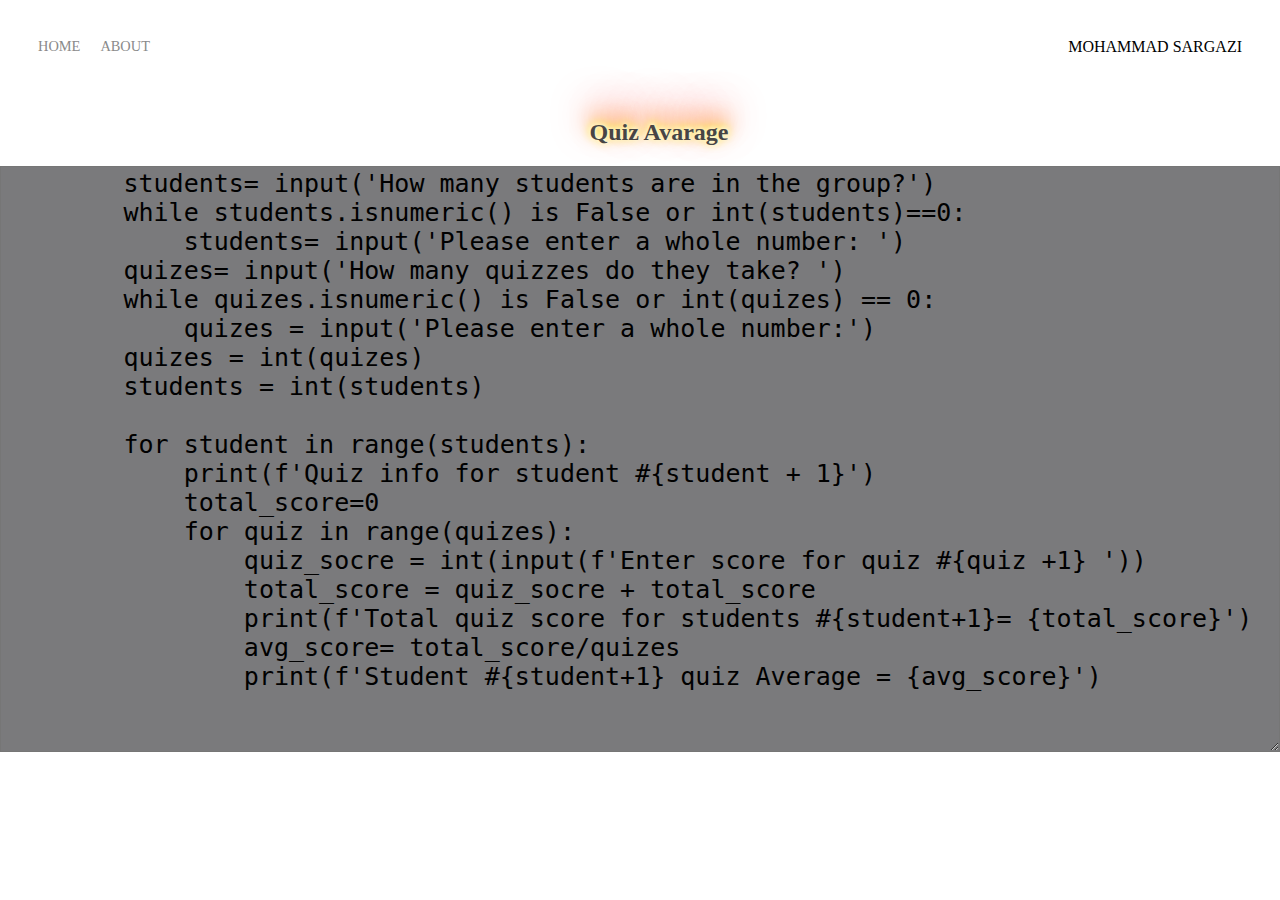
<file: quizpy.html>
<!DOCTYPE html>
<html>
<head>
    <meta charset="uft-8"/>
    <title>Quiz Avarage</title>
    <link rel="stylesheet" href="codes.css">
    <link href="https://fonts.googleapis.com/css2?family=Lobster&display=swap" rel="stylesheet">
</head> 
<style>
    body {
    margin: 0px;
}

.container {
    display: grid;
    grid-template-columns: 1fr; 
}

/* Nav styles*/
.nav-wrapper {
    display: flex;
    justify-content: space-between;
    padding: 38px;
}

.left-side {
    display: flex;
}

.nav-wrapper >.left-side > div {
    margin-right: 20px;
    font-size: 0.9em;
    text-transform: uppercase;
}

.nav-link-wrapper {
    height: 22px;
    border-bottom: 1px solid transparent;
    transition: border-bottom 0.5s;
}

.nav-link-wrapper a {
    color: #8a8a8a;
    text-decoration: none;
    transition: color 0.5s;
}

.nav-link-wrapper:hover {
    border-bottom: 1px solid black;
}

.nav-link-wrapper a:hover {
    color: black;
}
textarea {
    background-color: rgb(122, 122, 124);
    font-size: 25px;
}
#demotext {
color: #FFFFFF;
background: #333333;
text-shadow: 0 -1px 4px #FFF, 0 -2px 10px #ff0, 0 -10px 20px #ff8000, 0 -18px 40px #F00;
color: rgb(71, 69, 69);
background: #ffffff;
text-align: center
}
</style>
<body>
    <div class="container">
        <div class="nav-wrapper">
            <div class="left-side">
                <div class="nav-link-wrapper">
                    <a href="index.html">Home</a>
                </div>

                <div class="nav-link-wrapper">
                    <a href="about.html">About</a>
                </div>
            </div>

            <div class="right-side">
                <div class="brand">
                    <div Class="name">MOHAMMAD SARGAZI</div>
                </div>
            </div>

        </div>
        <div id="demotext"><h2> Quiz Avarage </h2></div>
        <textarea id="w3mission" rows="20" cols="70">
        students= input('How many students are in the group?')
        while students.isnumeric() is False or int(students)==0:
            students= input('Please enter a whole number: ')
        quizes= input('How many quizzes do they take? ')
        while quizes.isnumeric() is False or int(quizes) == 0:
            quizes = input('Please enter a whole number:')
        quizes = int(quizes)
        students = int(students)
            
        for student in range(students):
            print(f'Quiz info for student #{student + 1}')
            total_score=0
            for quiz in range(quizes):
                quiz_socre = int(input(f'Enter score for quiz #{quiz +1} '))
                total_score = quiz_socre + total_score
                print(f'Total quiz score for students #{student+1}= {total_score}')
                avg_score= total_score/quizes
                print(f'Student #{student+1} quiz Average = {avg_score}')
            
    
            </textarea>
    </div>
</body> 
</html>
</file>
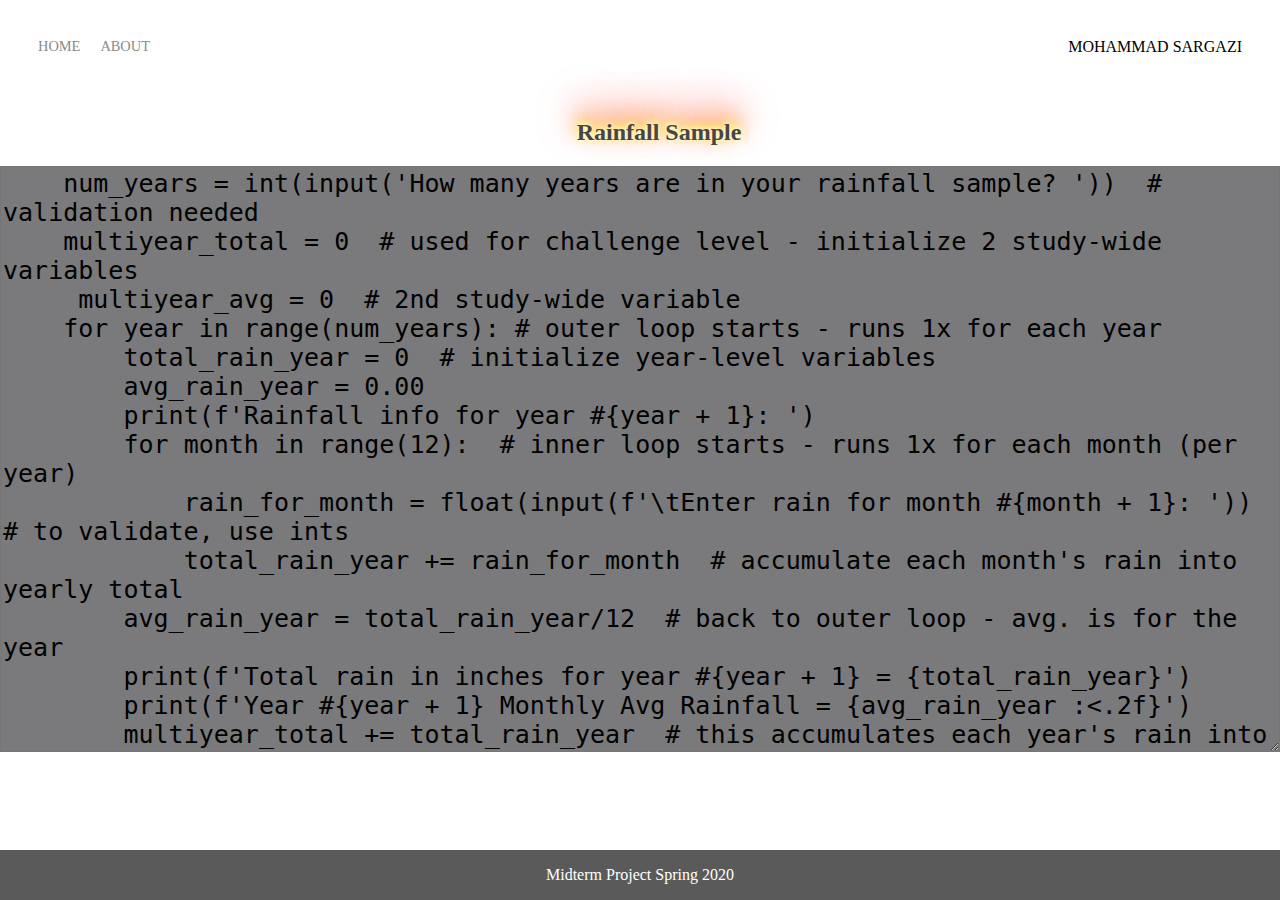
<file: rainfall.html>
<!DOCTYPE html>
<html>
<head>
    <meta charset="uft-8"/>
    <title> Rainfall sample</title>
    <link rel="stylesheet" href="codes.css">
    <link href="https://fonts.googleapis.com/css2?family=Lobster&display=swap" rel="stylesheet">
</head> 
<style>
    body {
    margin: 0px;
}

.container {
    display: grid;
    grid-template-columns: 1fr; 
}

/* Nav styles*/
.nav-wrapper {
    display: flex;
    justify-content: space-between;
    padding: 38px;
}

.left-side {
    display: flex;
}

.nav-wrapper >.left-side > div {
    margin-right: 20px;
    font-size: 0.9em;
    text-transform: uppercase;
}

.nav-link-wrapper {
    height: 22px;
    border-bottom: 1px solid transparent;
    transition: border-bottom 0.5s;
}

.nav-link-wrapper a {
    color: #8a8a8a;
    text-decoration: none;
    transition: color 0.5s;
}

.nav-link-wrapper:hover {
    border-bottom: 1px solid black;
}

.nav-link-wrapper a:hover {
    color: black;
}
textarea {
    background-color: rgb(122, 122, 124);
    font-size: 25px;
}
#demotext {
color: #FFFFFF;
background: #333333;
text-shadow: 0 -1px 4px #FFF, 0 -2px 10px #ff0, 0 -10px 20px #ff8000, 0 -18px 40px #F00;
color: rgb(71, 69, 69);
background: #ffffff;
text-align: center
}
.footer {
    position: fixed;
    left: 0;
    bottom: 0;
    width: 100%;
    background-color: rgb(90, 90, 90);
    color: white;
    text-align: center;
    
}
</style>
<body>
    <div class="container">
        <div class="nav-wrapper">
            <div class="left-side">
                <div class="nav-link-wrapper">
                    <a href="index.html">Home</a>
                </div>

                <div class="nav-link-wrapper">
                    <a href="about.html">About</a>
                </div>
            </div>

            <div class="right-side">
                <div class="brand">
                    <div Class="name">MOHAMMAD SARGAZI</div>
                </div>
            </div>

        </div>
        <div id="demotext"><h2> Rainfall Sample </h2></div>
    <textarea id="w3mission" rows="20" cols="70">
    num_years = int(input('How many years are in your rainfall sample? '))  # validation needed
    multiyear_total = 0  # used for challenge level - initialize 2 study-wide variables
     multiyear_avg = 0  # 2nd study-wide variable
    for year in range(num_years): # outer loop starts - runs 1x for each year
        total_rain_year = 0  # initialize year-level variables
        avg_rain_year = 0.00
        print(f'Rainfall info for year #{year + 1}: ')
        for month in range(12):  # inner loop starts - runs 1x for each month (per year)
            rain_for_month = float(input(f'\tEnter rain for month #{month + 1}: '))  # to validate, use ints
            total_rain_year += rain_for_month  # accumulate each month's rain into yearly total
        avg_rain_year = total_rain_year/12  # back to outer loop - avg. is for the year
        print(f'Total rain in inches for year #{year + 1} = {total_rain_year}')
        print(f'Year #{year + 1} Monthly Avg Rainfall = {avg_rain_year :<.2f}')
        multiyear_total += total_rain_year  # this accumulates each year's rain into a study total
    multiyear_avg = multiyear_total / num_years / 12  # calc. study avg.
    print(f'\nTotal rain, all years = {multiyear_total} inches')  # display study-level data
    print(f'Average monthly rain, all years = {multiyear_avg} inches')
    print('Thanks for using the program!')  # exit msg.
        
         </textarea>
        </div>
</body> 
<footer>
    <div class="footer">
    <p> Midterm Project Spring 2020</p>
    </div>
</footer>
</html>
</file>
<file: about.css>
body {
    margin: 0px;
}

.container {
    display: grid;
    grid-template-columns: 1fr; 
}

/* Nav styles*/
.nav-wrapper {
    display: flex;
    justify-content: space-between;
    padding: 38px;
}

.left-side {
    display: flex;
}

.nav-wrapper >.left-side > div {
    margin-right: 20px;
    font-size: 0.9em;
    text-transform: uppercase;
}

.nav-link-wrapper {
    height: 22px;
    border-bottom: 1px solid transparent;
    transition: border-bottom 0.5s;
}

.nav-link-wrapper a {
    color: #8a8a8a;
    text-decoration: none;
    transition: color 0.5s;
}

.nav-link-wrapper:hover {
    border-bottom: 1px solid black;
}

.nav-link-wrapper a:hover {
    color: black;
}
.footer {
    position: fixed;
    left: 0;
    bottom: 0;
    width: 100%;
    background-color: rgb(90, 90, 90);
    color: white;
    text-align: center;
    
}
.welcome {
    text-align: center;
    font-family: 'Playfair Display', serif;
    font-size: 50px;
    padding-top: 0;
    padding-bottom: 0;
    margin: 0;
}
.note {
    padding-top: 0;
    text-align: center;
    font-family: 'Playfair Display', serif;
    font-size: 20px;
    margin:0px;
    margin-bottom: 0px;
    padding:0px;
}
</file>
<file: bublestyles.css>
* {
    padding: 0;
    margin: 0;
  }
  body {
    background-image: url('Picture/4.jpg');
    background-repeat: no-repeat;
    background-attachment: fixed;
    background-size: cover;
    margin: 0;
    height: 100vh;
    align-items: flex-start;
    justify-content: center;
    display: grid;
    
  }
  
  canvas {
    background: url("Picture/5.jpg");
    display: block;
    margin: 0 auto;
  }
  
  button {
    display: block;
    margin: 10px auto;
    padding: 10px;
  }
  #scoreDis {
      padding: 38px;
      background-color: royalblue;


  }
  .neon {
    position: relative;
    overflow: hidden;
    filter: brightness(200%);
}

.text {
    background-color: black;
    color: white;
    font-size: 120px;
    font-weight: bold;
    font-family: sans-serif;
    text-transform: uppercase;
    position: relative;
    user-select: none;
   
}

.text::before {
    position: absolute;
    color: white;
    filter: blur(0.02em);
    mix-blend-mode: difference;

}

.gradient {
    position: absolute;
    background: linear-gradient(45deg, red, gold, lightgreen, gold, red);
    top: 0;
    left: 0;
    right: 0;
    bottom: 0;
    mix-blend-mode: multiply;
}

.spotlight {
    position: absolute;
    top: -100%;
    left: -100%;
    right: 0;
    bottom: 0;
    background: 
        radial-gradient(
            circle,
            white,
            transparent 25%
        ) center / 25% 25%,
        radial-gradient(
            circle,
            white,
            black 25%
        ) center / 12.5% 12.5%;
    animation: light 5s linear infinite;
    mix-blend-mode: color-dodge;
}

@keyframes light {
    to {
        transform: translate(50%, 50%);
    }
}
</file>
<file: codes.css>
body {
    margin: 0px;
}

.container {
    display: grid;
    grid-template-columns: 1fr; 
}

/* Nav styles*/
.nav-wrapper {
    display: flex;
    justify-content: space-between;
    padding: 38px;
}

.left-side {
    display: flex;
}

.nav-wrapper >.left-side > div {
    margin-right: 20px;
    font-size: 0.9em;
    text-transform: uppercase;
}

.nav-link-wrapper {
    height: 22px;
    border-bottom: 1px solid transparent;
    transition: border-bottom 0.5s;
}

.nav-link-wrapper a {
    color: #8a8a8a;
    text-decoration: none;
    transition: color 0.5s;
}

.nav-link-wrapper:hover {
    border-bottom: 1px solid black;
}

.nav-link-wrapper a:hover {
    color: black;
} 

.collapsible {
  background-color: #777;
  color: white;
  cursor: pointer;
  padding: 18px;
  width: 100%;
  border: none;
  text-align: left;
  outline: none;
  font-size: 15px;
  padding-left: 38px;
}

.active, .collapsible:hover {
  background-color: #555;
}

.content {
  padding: 0 18px;
  display: none;
  overflow: hidden;
  background-color: #f1f1f1;
  padding-left: 38px;
}
h2 {
    padding-left: 38px;
}
.Allcol a {
    text-decoration: none;
    color: #444444;
    background: #FFFFFF;
    text-shadow: 1px 0px 1px #CCCCCC, 0px 1px 1px #EEEEEE, 2px 1px 1px #CCCCCC, 1px 2px 1px #EEEEEE, 3px 2px 1px #CCCCCC, 2px 3px 1px #EEEEEE, 4px 3px 1px #CCCCCC, 3px 4px 1px #EEEEEE, 5px 4px 1px #CCCCCC, 4px 5px 1px #EEEEEE, 6px 5px 1px #CCCCCC, 5px 6px 1px #EEEEEE, 7px 6px 1px #CCCCCC;
    color: #444444;
    background: #FFFFFF;
    line-height: 2;
    
}
.footer {
    position: fixed;
    left: 0;
    bottom: 0;
    width: 100%;
    background-color: rgb(90, 90, 90);
    color: white;
    text-align: center;
    
}
</file>
<file: emailstyles.css>
* {
    box-sizing: border-box;
}
body {
    margin: 0px;
}

.container {
    display: grid;
    margin-bottom: 0.2cm;
}

/* Nav styles*/
.nav-wrapper {
    display: flex;
    justify-content: space-between;
    padding: 38px;
}

.left-side {
    display: flex;
}

.nav-wrapper >.left-side > div {
    margin-right: 20px;
    font-size: 0.9em;
    text-transform: uppercase;
}

.nav-link-wrapper {
    height: 22px;
    border-bottom: 1px solid transparent;
    transition: border-bottom 0.5s;
}

.nav-link-wrapper a {
    color: #8a8a8a;
    text-decoration: none;
    transition: color 0.5s;
}

.nav-link-wrapper:hover {
    border-bottom: 1px solid black;
}

.nav-link-wrapper a:hover {
    color: black;
}     

.contact-title {
  text-align: center;
  margin-top: 10px;
  color: rgb(0, 0, 0);
  text-transform: uppercase;
  transition: all 4s ease-in-out;
  font-family: 'Bangers', cursive;
}

.contact-title h1 {
  font-size: 50px;
  line-height: 10px;
}
.contact-title h2 {
  font-size: 16px;
}
form {
  text-align: center;
  margin-top: 50px;
  transition: all 4s ease-in-out;
  width: 100%;
  height: 400px;
}
.form-control {
  width: 50%;
  height: auto;
  background: transparent;
  border-bottom: 1px solid rgb(5, 5, 5);
  color: rgb(0, 0, 0);
  font-size: 25px;
  margin-bottom: 40px;
  background-color: rgb(147, 187, 248);
  font-family: 'Kavoon', cursive;
  
}
#img {
  display: block;
  margin-left: auto;
  margin-right: auto;
  width: 50%;
  height: 400px;
  background-size: 50% 50%;
  border: 1px solid rgb(255, 255, 255);
}
.footer {
  position: fixed;
  left: 0;
  bottom: 0;
  width: 100%;
  background-color: rgb(90, 90, 90);
  color: white;
  text-align: center;
  
}
</file>
